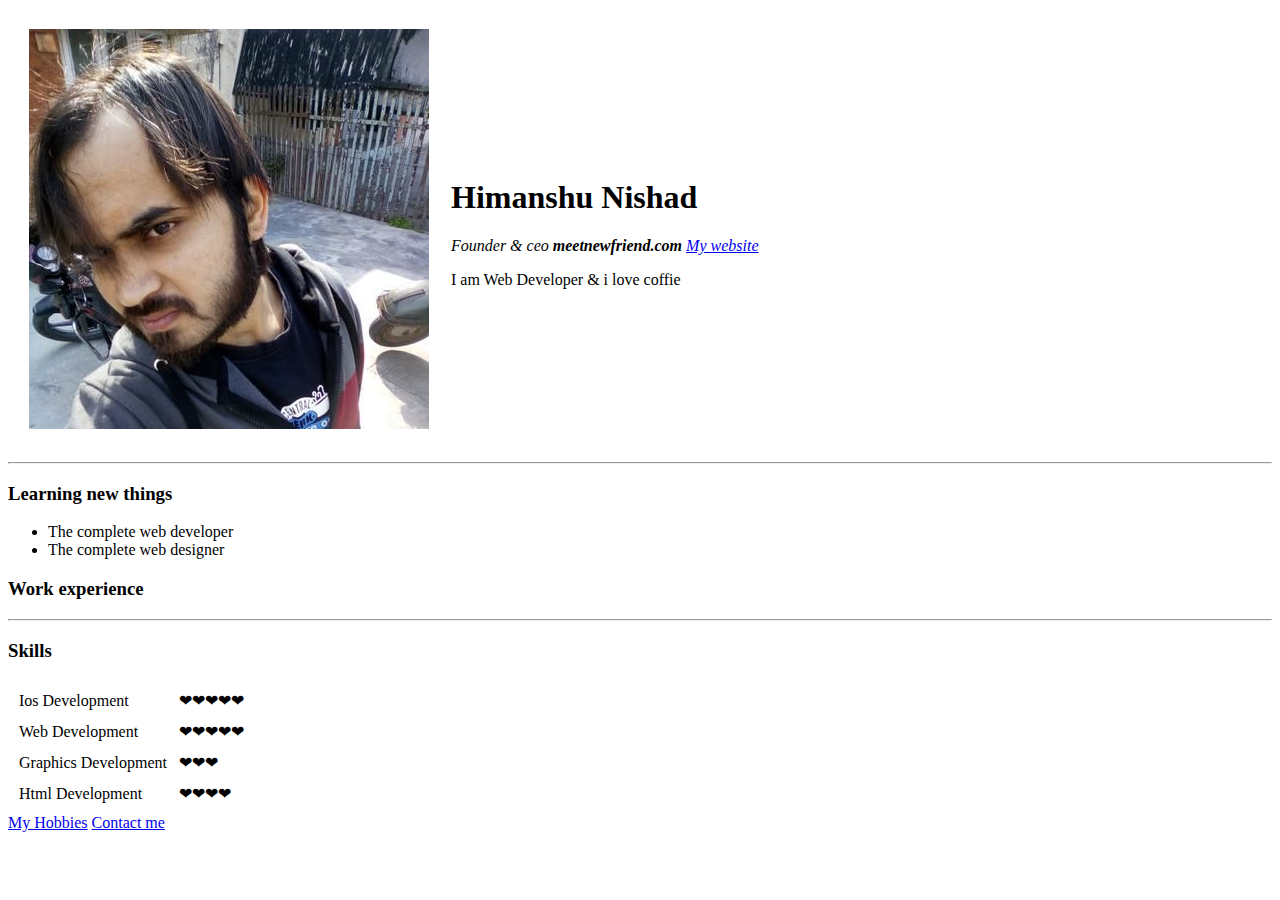
<file: index.html>
<!DOCTYPE html>
<html lang="en">
<head>
    <meta charset="UTF-8">
    <meta name="description" content="Free Web tutorials">
    <meta name="keywords" content="HTML,CSS,XML,JavaScript">
    <meta name="author" content="John Doe">
    <meta name="viewport" content="width=device-width, initial-scale=1.0">
    <title>☺ Html Personal Site</title>
</head>
<body>
   <table cellspacing="20">   
     <tr>
         <td><img src="images/XbOvV6Oe_400x400.jpg"></td>
         <td> <h1>Himanshu Nishad</h1> <p><em>Founder &amp; ceo <strong>meetnewfriend.com</strong> <a href="https://www.himanshunishad.in/">My website</a></em></p>
         <p>I am Web Developer &amp; i love coffie</p></td>
     </tr>
   </table>
   
   
   
    <hr>
    <h3>Learning new things</h3>
    <ul>
        <li>The complete web developer</li>
        <li>The complete web designer</li>
    </ul>
    <h3>Work experience</h3>
    <hr>
    
    
    <h3>Skills</h3>
    
                <table cellspacing="10">
                    <tr>
                        <td>Ios Development</td>
                        <td>❤❤❤❤❤</td>
                    </tr>
                    <tr>
                        <td>Web Development</td>
                        <td>❤❤❤❤❤</td>
                    </tr>
                    <tr>
                        <td>Graphics Development</td>
                        <td>❤❤❤</td>
                    </tr>
                    <tr>
                        <td>Html Development</td>
                        <td>❤❤❤❤</td>
                    </tr>
                </table>
         
    
    
    <a href="hobbies.html">My Hobbies</a>
    <a href="contact-me.html">Contact me</a>

</body>
</html>
</file>
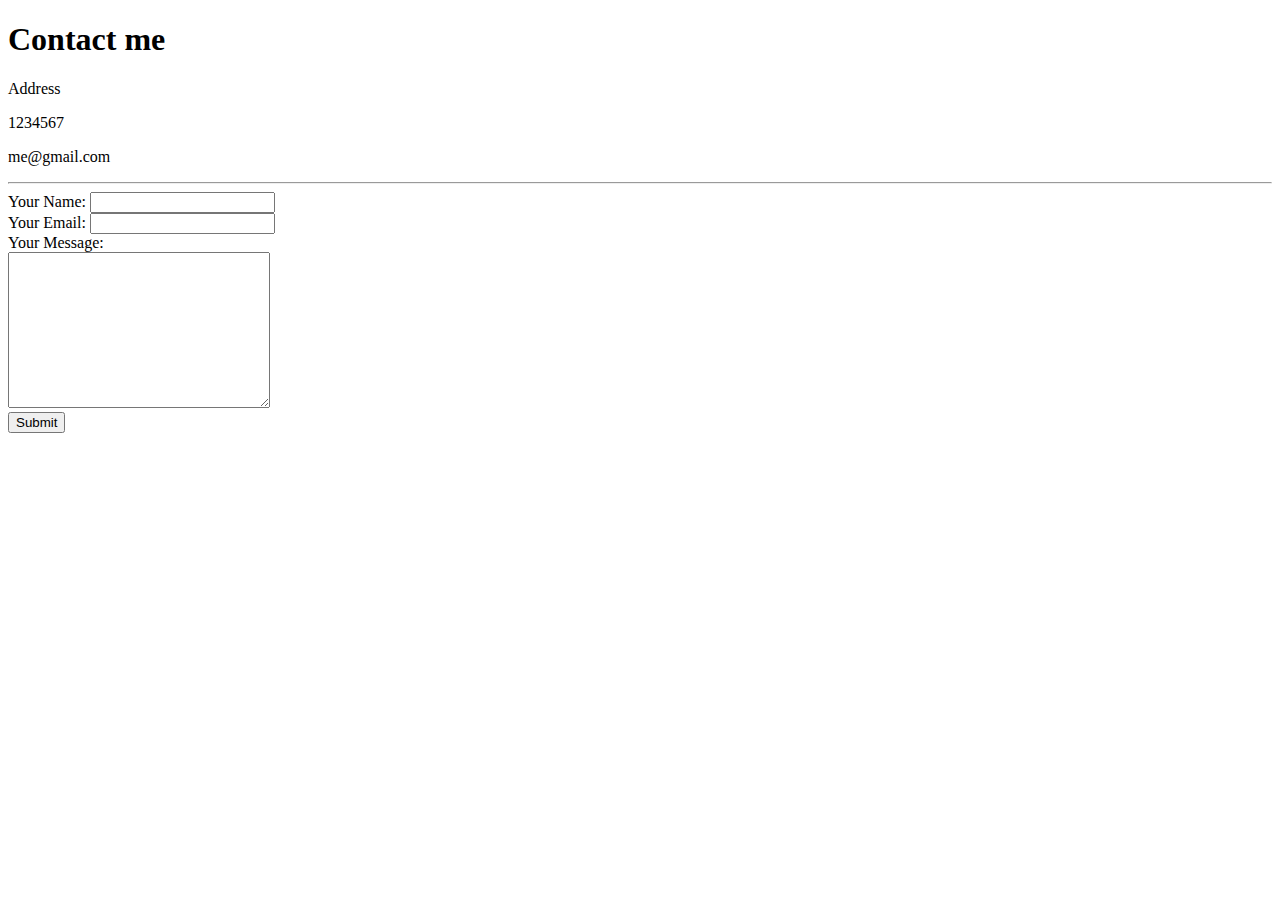
<file: contact-me.html>
<!DOCTYPE html>
<html lang="en">
<head>
    <meta charset="UTF-8">
    <title>Contact me</title>
</head>
<body>
    <h1>Contact me</h1>
    <p>Address </p>
    <p>1234567</p>
    <p>me@gmail.com</p>
    <hr>
    <form action="mailto:info@mail.in" method="post" enctype="text/plain">
        <label for="">Your Name:</label>
        <input type="text" name="" value=""><br>
        <label for="">Your Email:</label>
        <input type="email" name="" value=""><br>
        <label for="">Your Message:</label><br>
        <textarea name="" id="" cols="30" rows="10"></textarea><br>
        <input type="submit" name="">
    </form>
    
</body>
</html>
</file>
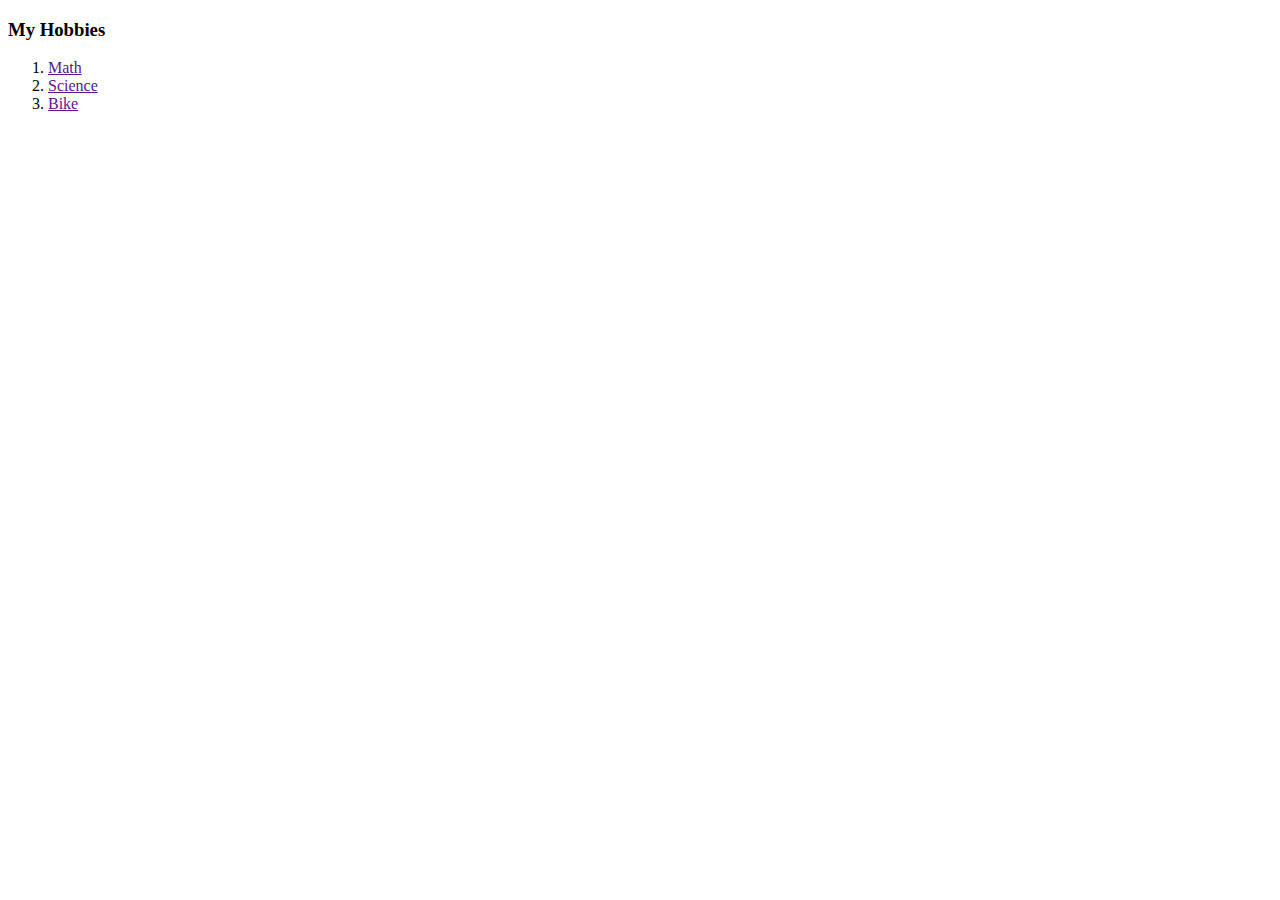
<file: hobbies.html>
<!DOCTYPE html>
<html lang="en">
<head>
    <meta charset="UTF-8">
    <title>My Hobbies</title>
</head>
<body>
    <h3>My Hobbies</h3>
    <ol>
        <li><a href="">Math</a></li>
        <li><a href="">Science</a></li>
        <li><a href="">Bike</a></li>
    </ol>
</body>
</html>
</file>
